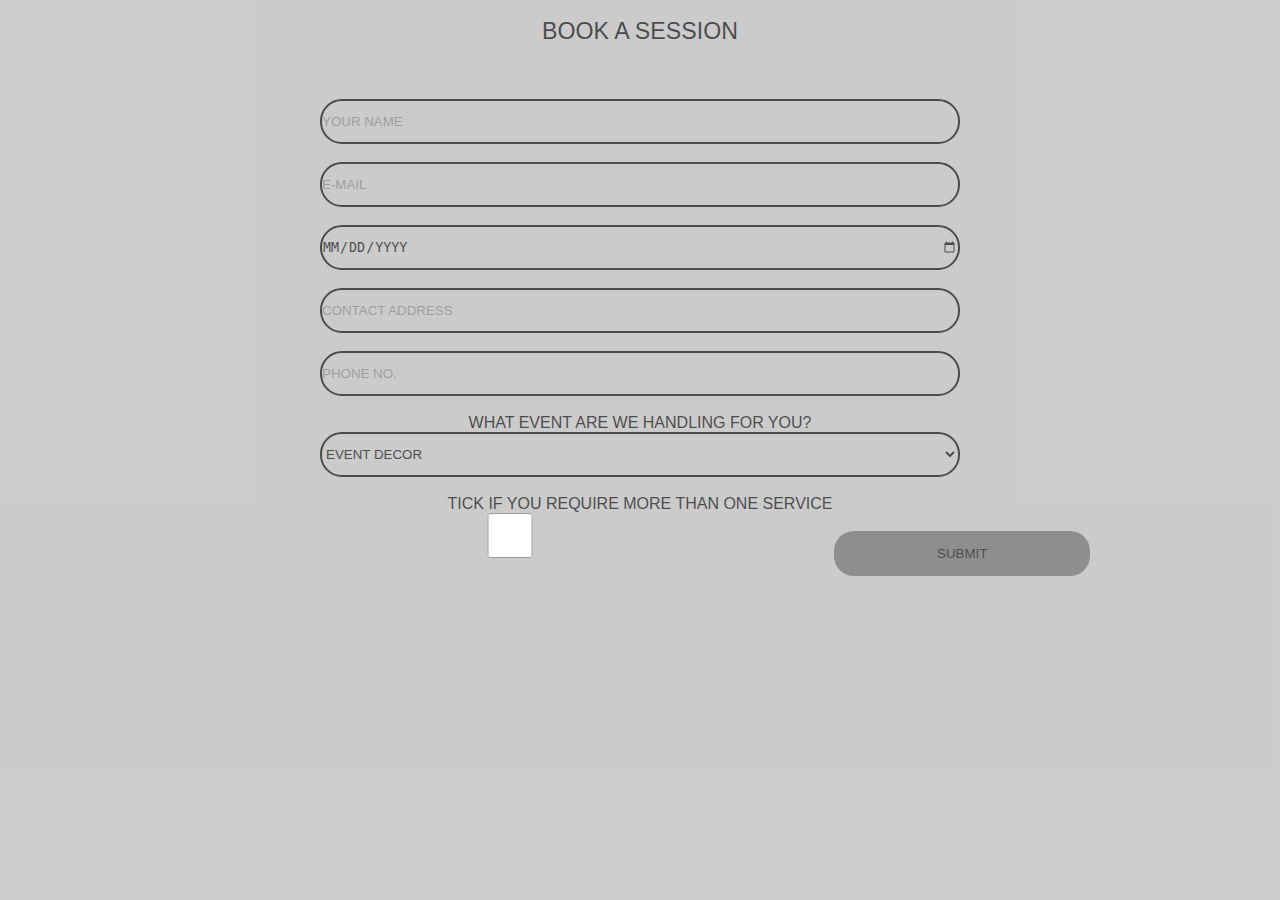
<file: register.html>
<!DOCTYPE html>
<html lang="en">
<head>
    <link rel="stylesheet" type="text/css" href="./TUTORIAL.css">
    <meta charset="UTF-8">
    <meta http-equiv="X-UA-Compatible" content="IE=edge">
    <meta name="viewport" content="width=device-width, initial-scale=1.0">
    <title>REGISTER</title>
</head>
<body>

<div id="book">
  <br>
  <h3 id="asession"> BOOK A SESSION</h3>
  <br>
  <br>
  <br>
   <div class="session">
   <p><input type="text" placeholder="YOUR NAME" id="name"></p>
   <br>
   <p><input type="email" placeholder="E-mail"></p>
   <br>
   <p><input type="date" placeholder="APPOINTMENT DATE"></p>
   <br>
  <p> <input type="text" placeholder="Contact Address"></p>
   <br>
  <p> <input type="text" placeholder="Phone No."></p>
   <br>
   <p>WHAT EVENT ARE WE HANDLING FOR YOU?</p>
  <div> <select>
       <option value="INTERIOR DECORATION"> EVENT DECOR
       <option value="HOME DECORATION AND SETUP"> HOME DECORATION AND SETUP
       <option value="ACHITECTURAL PLANNING"> ARCHITECTURE
 </select>
   </div>
  <br>
     <p>TICK IF YOU REQUIRE MORE THAN ONE SERVICE</p>
     <input type="checkbox">
     <button>SUBMIT</button>
</form>
</div>
</div>
</div>
</body>
</html>
</file>
<file: TUTORIAL.css>
*{
    margin: 0;
    padding: 0;
    box-sizing: border-box;
}
body{
    margin: 0px;
    font-family: 'Lucida Sans', 'Lucida Sans Regular', 'Lucida Grande', 'Lucida Sans Unicode', Geneva, Verdana, sans-serif;
}
.hamburger{
    background:url(images/gettyimages-491783647-612x612.jpg) ;
    background-size: cover;
    height: 60vh;
    width: 100%;
    background-position: center;
   background-color: rgba(0,0,0,0.3);
   text-transform: capitalize ;
}
/* NAVIGATION BAR */
nav{
background-color: rgba(225, 16, 0, 0.8);
}

ul {
list-style-type: none;
margin: auto;
padding: 0;
overflow: hidden;


}

li {
float: left;
margin: auto;


}
 
li a {
    display: block;
    text-align: center;
    text-decoration: none;
    font-size: 1em;
    color: rgb(0, 0, 0);
    font-weight: 800;
    margin: 8px;
    padding: 8px;
    }
    a:hover {
        background-color: rgb(255, 255, 255);
        font-weight: 600;
        border-radius: 40px;
        color: rgb(0, 0, 0);
    }
    /* END OF NAVIGATION BAR */
  /* BACKGROUND TEXT */
    #head{
        font-size: 5em;
        color: rgb(3, 3, 3);
        border-bottom: 2px solid rgb(228, 225, 225);
        width: 30%;
        font-weight: 600;
        text-align:center;
        margin: auto;
        letter-spacing: 3px;
    }
    #premium{
        font-style: italic;
        font-weight: 500;
        margin: auto;
        color: rgb(255, 255, 255);
        background-color: rgba(0,0,0,0.3);
        font-size: 1em;
    }
    h4{
        text-align: center;
        font-size: 4.5em;
        color: rgb(252, 252, 252);
        font-weight: 800;
        text-align:center;
        margin: auto;
    }
    .good{
        text-align: center;
        color: silver;
        font-weight: 500;
    }
    .side{
        height: 300px;
        width: 300px;
    }
    /* END OF BACKGROUND TEXT */
    /* COLUMN */
    
    .baba:after{
        display: table;
        clear: both;
        content: "";
    }
    .baba{
        column-gap: 5px;
  
    }
    .column{
        float: left;
        font-weight: 500;
        font-size: 0.83em;
        width: 33.3%;
        padding: 15px;
        text-align:justify ;
        border-radius: 24px;
        color: rgb(0,0,0);
    }
    h3{
        text-align: center;
        font-weight: 500;
        font-size: 1.45em;
    }
    /* END OF COLUMN */
    /* REGISTRATION FORM */
    #book{
      background-color: rgba(17, 12, 12, 0.3);
      width: 100vw;
      height:100vh;
      background-size: cover;
      opacity: 0.7;
      margin: auto;
      text-align: center;
    }
    .asession{
        font-size: 4em;
        font-weight: 700;
        margin-top: 5px;
        color: rgb(3, 3, 3);

        
    }
    form{
        height:80%;
        width:50%;
        margin: auto;
        text-align: center;
        position: absolute;  
    }
    /* END OF FORM */
    /* FORM TRANSITION */
   input[type=text], input[type=email], input[type=date], input[type=checkbox],input[type=number], select{
       background: none;
       width: 50%;
       height: 5vh;
       border-radius: 22px;
       border: 2px solid rgb(0, 0, 0);
       color: rgb(0, 0, 0);
       font-weight: 500;
       text-transform: uppercase;
       outline: none;
       transition: 0.24secs;
       transform: translate(x);
    }
    input[type=text]:focus, input[type=email]:focus, input[type=date]:focus, input[type=checkbox]:focus,input[type=number]:focus, select:focus{
            width: 70%;
            cursor: pointer;
            
    }
    button:focus{
        background-color: black;
        width: 20%;
        cursor: pointer;
        color: white;

    }
    button{
        background-color: rgba(8, 8, 8, 0.5);
        outline: none;
        width: 20%;
        height: 5vh;
        border-radius: 20px;
        border: none;
        transition: 0.24secs;
       transform: translate(x);
    }
    /* END OF FORM TRANSITION */
</file>
